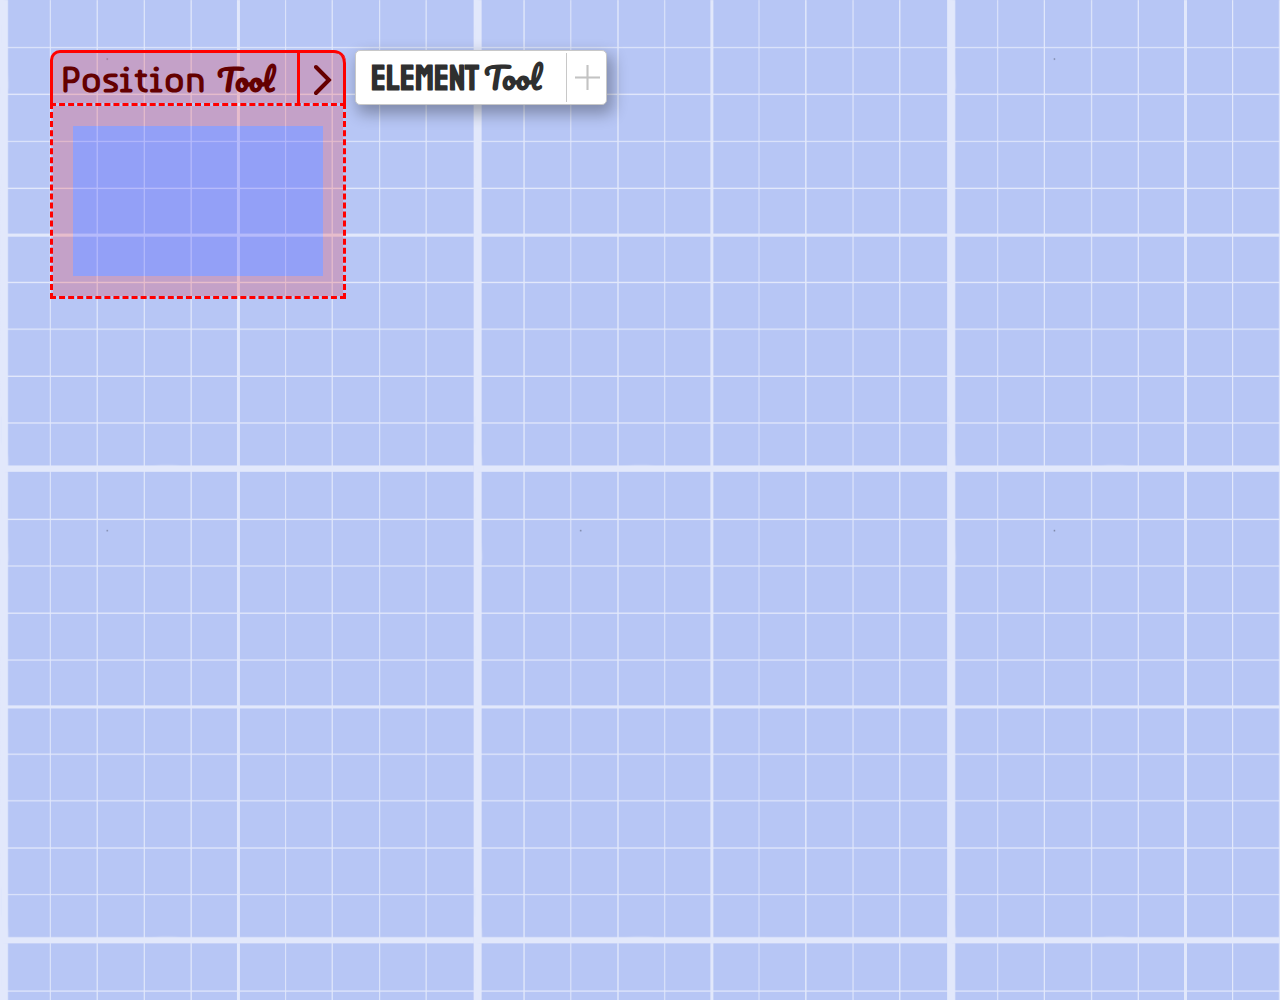
<file: index.html>
<!DOCTYPE html>
<html lang="en">
<head>
    <meta charset="UTF-8">
    <meta http-equiv="X-UA-Compatible" content="IE=edge">
    <meta name="viewport" content="width=device-width, initial-scale=1.0">

    <link rel="stylesheet" href="./style/style.css">
    <title>HTML GEN 2</title>
</head>
<body>
    <article class="element">
        <div id="move-element-tool">
            <div class="element-tool" begin>
                <div class="title-container">
                    <h1 id="element-placement" class="title">ELEMENT <span>Tool</span></h1>
                    <img id="angle" src="img/angle.svg" alt="" begin>
                    <div class="title-separation"></div>
                    <div id="btn-more-tool">
                        <img src="img/plus.svg" alt="">
                    </div>
                </div>
                <div class="element-title-separation"></div>
                <div id="all-elements"></div>
            </div> 
        </div>  
    </article>
    <article id="position">
        <div>
            <section id="position-menu-opener">
                <div class="title-and-angle">
                    <div class="title">
                        <h2 id="position-move" >Position <span>Tool</span></h2>
                    </div>
                    <div id="pos-angle">
                        <img id="pos-angle-img" src="./img/angle.svg" alt="">
                    </div>
                </div>
            </section>
            <section id="position-interface" block>
                <div class="contain-elem-and-padding flex">
                    <div class="contain-elem vertical-padding"></div>

                    <div class="pos-if-center">
                        <div class="contain-elem horizon-padding"></div>

                        <div class="contain-elem-container">
                            <div id="top-position-elems-container"></div>
                            <div id="position-elems-container">
                                <!--
                                    <div id="element-1"></div>
                                    <div id="element-2"></div>
                                    <div id="element-3"></div>
                                    <div id="element-4"></div>
                                -->
                            </div>
                            <div id="under-position-elems-container"></div>
                        </div>

                        <div class="contain-elem horizon-padding"></div>
                    </div>

                    <div class="contain-elem vertical-padding"></div>
                </div>
            </section>
        </div>
        <section id="position-menu" base>
            <ul id="pos-menu-content" inactive>
                <div class="flex pos-base-menu-1">
                    <li class="pos-menu-btn" id="basic-pos-select" pos="basic"><h3>basic</h3></li>
                    <li class="pos-menu-btn" id="flex-pos-select" pos="flex"><h3>flex</h3></li>
                    <li class="pos-menu-btn" id="grid-pos-select" pos="grid"><h3>grid</h3></li>
                    <li class="pos-menu-btn pos-menu-base-btn-2" id="size-pos-select" pos="size"><h3>size</h3></li>
                    <li class="pos-menu-btn pos-menu-base-btn-2" id="free-pos-select" pos="free"><h3>free</h3></li>
                </div>
            </ul>
        </section>
    </article>
    <article class="code-gen"></article>   
    <script src="./scripts/var-glob.js" defer></script>
    <script src="./scripts/elem-tool.js" defer></script>
    <script src="./scripts/windows-anim.js" defer></script>
    <script src="./scripts/position-tool.js" defer></script>
</body>
</html>
</file>
<file: style/style.css>
.flex {
  display: flex;
}

.center {
  justify-content: center;
}

.center2 {
  align-items: center;
}

.wrap {
  flex-wrap: wrap;
}

.m-0 {
  margin: 0px;
}

.m-05 {
  margin: 5px;
}

.m-1 {
  margin: 10px;
}

.m-15 {
  margin: 15px;
}

.m-2 {
  margin: 20px;
}

.m-3 {
  margin: 30px;
}

.m-4 {
  margin: 40px;
}

.m-5 {
  margin: 50px;
}

.m-6 {
  margin: 60px;
}

.m-7 {
  margin: 70px;
}

.m-8 {
  margin: 80px;
}

.m-9 {
  margin: 90px;
}

.m-10 {
  margin: 100px;
}

.mt-0 {
  margin-top: 0px;
}

.mt-05 {
  margin-top: 5px;
}

.mt-1 {
  margin-top: 10px;
}

.mt-15 {
  margin-top: 15px;
}

.mt-2 {
  margin-top: 20px;
}

.mt-3 {
  margin-top: 30px;
}

.mt-4 {
  margin-top: 40px;
}

.mt-5 {
  margin-top: 50px;
}

.mt-6 {
  margin-top: 60px;
}

.mt-7 {
  margin-top: 70px;
}

.mt-8 {
  margin-top: 80px;
}

.mt-9 {
  margin-top: 90px;
}

.mt-10 {
  margin-top: 100px;
}

.mb-0 {
  margin-bottom: 0px;
}

.mb-05 {
  margin-bottom: 5px;
}

.mb-1 {
  margin-bottom: 10px;
}

.mb-15 {
  margin-bottom: 15px;
}

.mb-2 {
  margin-bottom: 20px;
}

.mb-3 {
  margin-bottom: 30px;
}

.mb-4 {
  margin-bottom: 40px;
}

.mb-5 {
  margin-bottom: 50px;
}

.mb-6 {
  margin-bottom: 60px;
}

.mb-7 {
  margin-bottom: 70px;
}

.mb-8 {
  margin-bottom: 80px;
}

.mb-9 {
  margin-bottom: 90px;
}

.mb-10 {
  margin-bottom: 100px;
}

.ml-0 {
  margin-left: 0px;
}

.ml-05 {
  margin-left: 5px;
}

.ml-1 {
  margin-left: 10px;
}

.ml-15 {
  margin-left: 15px;
}

.ml-2 {
  margin-left: 20px;
}

.ml-3 {
  margin-left: 30px;
}

.ml-4 {
  margin-left: 40px;
}

.ml-5 {
  margin-left: 50px;
}

.ml-6 {
  margin-left: 60px;
}

.ml-7 {
  margin-left: 70px;
}

.ml-8 {
  margin-left: 80px;
}

.ml-9 {
  margin-left: 90px;
}

.ml-10 {
  margin-left: 100px;
}

.mr-0 {
  margin-right: 0px;
}

.mr-05 {
  margin-right: 5px;
}

.mr-1 {
  margin-right: 10px;
}

.mr-15 {
  margin-right: 15px;
}

.mr-2 {
  margin-right: 20px;
}

.mr-3 {
  margin-right: 30px;
}

.mr-4 {
  margin-right: 40px;
}

.mr-5 {
  margin-right: 50px;
}

.mr-6 {
  margin-right: 60px;
}

.mr-7 {
  margin-right: 70px;
}

.mr-8 {
  margin-right: 80px;
}

.mr-9 {
  margin-right: 90px;
}

.mr-10 {
  margin-right: 100px;
}

.mx-0 {
  margin-right: 0px;
  margin-left: 0px;
}

.mx-05 {
  margin-right: 5px;
  margin-left: 5px;
}

.mx-1 {
  margin-right: 10px;
  margin-left: 10px;
}

.mx-15 {
  margin-right: 15px;
  margin-left: 15px;
}

.mx-2 {
  margin-right: 20px;
  margin-left: 20px;
}

.mx-3 {
  margin-right: 30px;
  margin-left: 30px;
}

.mx-4 {
  margin-right: 40px;
  margin-left: 40px;
}

.mx-5 {
  margin-right: 50px;
  margin-left: 50px;
}

.mx-6 {
  margin-right: 60px;
  margin-left: 60px;
}

.mx-7 {
  margin-right: 70px;
  margin-left: 70px;
}

.mx-8 {
  margin-right: 80px;
  margin-left: 80px;
}

.mx-9 {
  margin-right: 90px;
  margin-left: 90px;
}

.mx-10 {
  margin-right: 100px;
  margin-left: 100px;
}

.my-0 {
  margin-top: 0px;
  margin-bottom: 0px;
}

.my-05 {
  margin-top: 5px;
  margin-bottom: 5px;
}

.my-1 {
  margin-top: 10px;
  margin-bottom: 10px;
}

.my-15 {
  margin-top: 15px;
  margin-bottom: 15px;
}

.my-2 {
  margin-top: 20px;
  margin-bottom: 20px;
}

.my-3 {
  margin-top: 30px;
  margin-bottom: 30px;
}

.my-4 {
  margin-top: 40px;
  margin-bottom: 40px;
}

.my-5 {
  margin-top: 50px;
  margin-bottom: 50px;
}

.my-6 {
  margin-top: 60px;
  margin-bottom: 60px;
}

.my-7 {
  margin-top: 70px;
  margin-bottom: 70px;
}

.my-8 {
  margin-top: 80px;
  margin-bottom: 80px;
}

.my-9 {
  margin-top: 90px;
  margin-bottom: 90px;
}

.my-10 {
  margin-top: 100px;
  margin-bottom: 100px;
}

.p-0 {
  padding: 0px;
}

.p-05 {
  padding: 5px;
}

.p-1 {
  padding: 10px;
}

.p-15 {
  padding: 15px;
}

.p-2 {
  padding: 20px;
}

.pt-0 {
  padding-top: 0px;
}

.pt-05 {
  padding-top: 5px;
}

.pt-1 {
  padding-top: 10px;
}

.pt-15 {
  padding-top: 15px;
}

.pt-2 {
  padding-top: 20px;
}

.pb-0 {
  padding-bottom: 0px;
}

.pb-05 {
  padding-bottom: 5px;
}

.pb-1 {
  padding-bottom: 10px;
}

.pb-15 {
  padding-bottom: 15px;
}

.pb-2 {
  padding-bottom: 20px;
}

.pl-0 {
  padding-left: 0px;
}

.pl-05 {
  padding-left: 5px;
}

.pl-1 {
  padding-left: 10px;
}

.pl-15 {
  padding-left: 15px;
}

.pl-2 {
  padding-left: 20px;
}

.pr-0 {
  padding-right: 0px;
}

.pr-05 {
  padding-right: 5px;
}

.pr-1 {
  padding-right: 10px;
}

.pr-15 {
  padding-right: 15px;
}

.pr-2 {
  padding-right: 20px;
}

.w-0 {
  width: 0px;
}

.w-05 {
  width: 5px;
}

.w-1 {
  width: 10px;
}

.w-2 {
  width: 20px;
}

.w-3 {
  width: 30px;
}

.h-0 {
  height: 0px;
}

.h-05 {
  height: 5px;
}

.h-1 {
  height: 10px;
}

.h-15 {
  height: 15px;
}

.h-2 {
  height: 20px;
}

.h-3 {
  height: 30px;
}

.opaO {
  opacity: 0;
}

.opa1 {
  opacity: 1;
}

.fs-10 {
  font-size: 10px;
}

.fs-15 {
  font-size: 15px;
}

.fs-20 {
  font-size: 20px;
}

.fs-25 {
  font-size: 25px;
}

.fs-30 {
  font-size: 30px;
}

.fs-35 {
  font-size: 35px;
}

.fs-40 {
  font-size: 40px;
}

.fs-45 {
  font-size: 45px;
}

/*
#4a6ee565 body color

*/
/*
#8d8d8d border
#b3b3b3 hr element color

#0050ff element selector border active
#006eff2e box shadow et background color selector border active

*/
@font-face {
  font-family: "pacifico";
  src: url("./font/Pacifico.ttf") format("truetype");
}
@font-face {
  font-family: "staaliches";
  src: url("./font/Staatliches.ttf") format("truetype");
}
@font-face {
  font-family: "typori";
  src: url("./font/Typori.ttf") format("truetype");
}
body {
  margin: 0px;
  height: 1000px;
  background-color: #4a6ee565;
  background-image: url("../img/grid2.png");
  background-size: 37%;
  background-repeat: repeat;
}

hr {
  margin: 0px;
  border-left: #b3b3b3 solid 0.5px;
}

.no-transition {
  transition: none !important;
}

img, div, h1 {
  user-select: none;
}

input[type=range] {
  width: 80px;
  height: 3px;
  border-radius: 10px;
  -webkit-appearance: none;
  background-color: silver;
}
input[type=range]::-webkit-slider-thumb {
  width: 10px;
  -webkit-appearance: none;
  border-radius: 10px;
  height: 10px;
  cursor: ew-resize;
  background: silver;
  box-shadow: -80px 0 0 80px #00000000;
  transition: all 0.2s;
}
input[type=range]:hover::-webkit-slider-thumb {
  width: 10px;
  -webkit-appearance: none;
  border-radius: 10px;
  height: 10px;
  cursor: ew-resize;
  background: #000000;
  box-shadow: -80px 0 0 80px #00000000;
  transition: all 0.2s;
}

.border-select {
  display: flex;
  flex-direction: column;
  align-items: center;
  justify-content: center;
  width: 25px;
  height: 27px;
}
.border-select .border-top {
  border-top: solid #8d8d8d 0.8px;
  width: 22px;
  height: -0.8px;
}
.border-select .middle {
  display: flex;
  align-items: center;
  justify-content: center;
  height: 28px;
}
.border-select .middle .border-left {
  border-left: solid #8d8d8d 0.8px;
  margin-right: 4px;
  height: 22px;
}
.border-select .middle .all-borders {
  border: solid #8d8d8d 0.8px;
  width: 8px;
  height: 8px;
  margin: 0px 4px;
  position: relative;
}
.border-select .middle .all-borders:hover {
  border: solid #0050ff 1px;
  box-shadow: 0px 0px 4px 3px #006eff2e;
  background-color: #006eff2e;
  margin: 0px 3.8px;
}
.border-select .middle .border-right {
  border-right: solid #8d8d8d 0.8px;
  margin-left: 4px;
  height: 22px;
}
.border-select .border-bottom {
  border-bottom: solid #8d8d8d 0.8px;
  width: 22px;
}

#position {
  position: relative;
  z-index: 20;
  top: 50px;
  left: 50px;
  width: min-content;
  display: flex;
}
#position #position-move {
  cursor: grab;
}
#position #position-interface {
  border: #ff0000 dashed 3px;
  display: flex;
  align-items: center;
  justify-content: center;
  min-height: 152px;
}
#position #position-interface .contain-elem-and-padding {
  min-height: 152px;
  height: 100%;
  width: 100%;
}
#position #position-interface .contain-elem-and-padding .contain-elem {
  background-color: #ff00002f;
}
#position #position-interface .contain-elem-and-padding .pos-if-center {
  min-height: 152px;
  height: 100%;
  display: flex;
  flex-direction: column;
  justify-content: center;
}
#position #position-interface .contain-elem-and-padding .pos-if-center .contain-elem-container {
  display: flex;
  align-items: center;
  justify-content: center;
}
#position #position-interface .contain-elem-and-padding .pos-if-center .horizon-padding {
  width: auto;
  min-height: 20px;
  height: 50%;
}
#position #position-interface .contain-elem-and-padding .vertical-padding {
  height: auto;
  min-width: 20px;
  width: 100%;
}
#position[active] #position-move {
  cursor: grabbing;
}

#position[invisible] #position-menu-opener, #position[invisible] #position-menu {
  opacity: 0;
  transition: opacity 0.5s 1s;
}
#position[invisible] #position-interface {
  border: dashed rgba(255, 0, 0, 0) 3px;
  transition: border 0.5s 1s;
}
#position[invisible] .contain-elem, #position[invisible] #position-elems-container {
  background: rgba(0, 0, 0, 0) !important;
  transition: background 0.5s 1s;
}
#position[invisible] .cel {
  border: dashed rgba(255, 0, 0, 0) 1px !important;
  transition: border 0.5s 1s;
}

#position-menu-opener {
  white-space: nowrap;
  height: 50px;
  border-top: #ff0000 solid 3px;
  border-left: #ff0000 solid 3px;
  border-radius: 10px 12px 0px 0px;
  background-color: #ff00002f;
  transition: border-radius 0s 0.3s;
}
#position-menu-opener .title-and-angle {
  display: flex;
  align-items: center;
}
#position-menu-opener .title-and-angle .title {
  width: 100%;
}
#position-menu-opener .title-and-angle .title h2 {
  white-space: nowrap;
  font-family: "typori";
  color: #640000;
  font-size: 35px;
  margin: 0px;
  margin-left: 8px;
}
#position-menu-opener .title-and-angle .title h2 span {
  font-family: "pacifico";
  font-size: 30px;
}
#position-menu-opener .title-and-angle #pos-angle {
  border-left: #ff0000 solid 3px;
  border-right: #ff0000 solid 3px;
  border-radius: 0px 10px 0px 0px;
  justify-self: end;
  margin-left: 20px;
  height: 53px;
  cursor: pointer;
  display: flex;
  align-items: center;
  transition: border 0s 0.3s, border-radius 0s 0.3s;
}
#position-menu-opener .title-and-angle #pos-angle #pos-angle-img {
  margin: 0px 5px 0px 8px;
  height: 30px;
  transform: rotate(-90deg);
  filter: invert(10%) sepia(37%) saturate(6220%) hue-rotate(353deg) brightness(95%) contrast(117%);
  transition: all 0.3s 0s;
}
#position-menu-opener[active] {
  border-radius: 10px 0px 0px 0px;
  transition: border-radius 0s;
}
#position-menu-opener[active] #pos-angle {
  border-right: #ffffff00 solid 3px;
  border-radius: 0px;
  transition: border 0s, border-radius 0s;
}
#position-menu-opener[active] #pos-angle #pos-angle-img {
  transform: rotate(90deg);
  transition: all 0.3s;
}

#position-menu h4 {
  white-space: nowrap;
  font-family: "typori";
  color: #520000;
  font-size: 17px;
  margin: 0px;
}

#pos-menu-content input[type=range] {
  opacity: 1;
  width: 160px;
  height: 4px;
  background-color: #520000;
}
#pos-menu-content input[type=range]::-webkit-slider-thumb {
  background: #520000;
}
#pos-menu-content input[type=range]:hover::-webkit-slider-thumb {
  background: #a81313;
}
#pos-menu-content input[type=range][inactive] {
  opacity: 0.3;
  pointer-events: none;
}

[free] input[type=range]:hover::-webkit-slider-thumb, [size] input[type=range]:hover::-webkit-slider-thumb {
  background: #d07540 !important;
}

.interuptor-flex {
  border: #640000 solid 3px;
  display: flex;
  justify-content: center;
  align-items: center;
  width: 30px;
  height: 15px;
  border-radius: 12px;
  cursor: pointer;
  transition: all 0.2s;
}
.interuptor-flex:after {
  position: absolute;
  content: "";
  z-index: -1;
  width: 30px;
  height: 15px;
  border-radius: 12px;
  opacity: 0;
  transition: all 0.2;
}
.interuptor-flex .flex-under-interuptor {
  border: #640000 solid 2.5px;
  width: 15px;
  height: 15px;
  border-radius: 12px;
  transition: all 0.2s;
}
.interuptor-flex .flex-under-interuptor:after {
  position: absolute;
  content: "";
  z-index: -1;
  width: 15px;
  height: 15px;
  border-radius: 12px;
  opacity: 0;
  transition: all 0.2;
}
.interuptor-flex .flex-under-interuptor[active] {
  transition: all 0.2s;
}

#interuptor-flex-direction {
  background: linear-gradient(165deg, #ffffff00 0%, #d04040 100%);
}
#interuptor-flex-direction:after {
  background: linear-gradient(165deg, #ffffff00 0%, #d04040 50%);
}
#interuptor-flex-direction #flex-positions {
  background: linear-gradient(90deg, #d04040 41%, #640000 41%, #640000 59%, #d04040 59%);
  transform: translate(-8px, 0px);
}
#interuptor-flex-direction #flex-positions:after {
  background: linear-gradient(90deg, #f16161 41%, #640000 41%, #640000 59%, #f16161 59%);
}
#interuptor-flex-direction #flex-positions[active] {
  transform: translate(8px, 0px) rotate(90deg);
}
#interuptor-flex-direction:hover:after {
  opacity: 1;
  transition: all 0.2s;
}
#interuptor-flex-direction:hover #flex-positions:after {
  opacity: 1;
  transition: all 0.2s;
}

.interuptor-flex-content {
  opacity: 0.5;
  width: 37px;
  background: linear-gradient(165deg, #ffffff00 0%, #d04040 100%);
}
.interuptor-flex-content:after {
  width: 37px;
  background: linear-gradient(165deg, #ffffff00 0%, #d04040 50%);
}
.interuptor-flex-content .flex-axes {
  background: linear-gradient(180deg, #d04040 41%, #640000 41%, #640000 59%, #d04040 59%);
  transform: translate(-12px, 0px);
}
.interuptor-flex-content .flex-axes:after {
  background: linear-gradient(180deg, #f16161 41%, #640000 41%, #640000 59%, #f16161 59%);
}
.interuptor-flex-content .flex-axes[middle] {
  transform: translate(-1px, 0px);
}
.interuptor-flex-content .flex-axes[end] {
  transform: translate(12px, 0px);
}
.interuptor-flex-content .flex-axes[column] {
  transform: translate(-12px, 0px) rotate(-90deg);
}
.interuptor-flex-content .flex-axes[column][middle] {
  transform: translate(-1px, 0px) rotate(-90deg);
}
.interuptor-flex-content .flex-axes[column][end] {
  transform: translate(12px, 0px) rotate(-90deg);
}
.interuptor-flex-content .flex-axes[element] {
  background: #d04040;
}
.interuptor-flex-content .flex-axes[element]:after {
  background: #f16161;
}
.interuptor-flex-content:hover:after {
  opacity: 1;
  transition: all 0.2s;
}
.interuptor-flex-content:hover .flex-axes:after {
  opacity: 1;
  transition: all 0.2s;
}
.interuptor-flex-content[active] {
  opacity: 1;
}

.interuptor-free-overflow {
  background: linear-gradient(165deg, #ffffff00 0%, #d07540 80%);
}
.interuptor-free-overflow:after {
  width: 37px;
  background: linear-gradient(165deg, #ffffff00 0%, #d09240 50%);
}
.interuptor-free-overflow .flex-axes {
  background: linear-gradient(90deg, #d09240 41%, #640000 41%, #640000 59%, #d09240 59%);
  transform: translate(-12px, 0px);
}
.interuptor-free-overflow .flex-axes:after {
  background: linear-gradient(90deg, #d04040 41%, #640000 41%, #640000 59%, #d04040 59%);
}
.interuptor-free-overflow .flex-axes[middle] {
  transform: translate(0px, 0px);
  background: #d09240;
}
.interuptor-free-overflow .flex-axes[middle]:after {
  background: #d04040 45%;
}
.interuptor-free-overflow .flex-axes[end] {
  background: linear-gradient(180deg, #d09240 41%, #640000 41%, #640000 59%, #d09240 59%);
  transform: translate(12px, 0px), rotate(90deg);
}
.interuptor-free-overflow .flex-axes[end]:after {
  transform: rotate(90deg);
}

.pos-menu-btn {
  display: flex;
  justify-content: center;
  align-items: center;
  border: #640000 solid 3px;
  color: #520000;
  white-space: nowrap;
  user-select: none;
  font-family: "typori";
  border-radius: 8px;
  width: 50px;
  height: 20px;
  background: linear-gradient(165deg, #ffffff00 0%, #d04040 100%);
}
.pos-menu-btn::after {
  position: absolute;
  content: "";
  z-index: -1;
  width: 50px;
  height: 20px;
  opacity: 0;
  background: linear-gradient(165deg, #ffffff00 0%, #d04040 58%);
  transition: opacity 0.2s;
}
.pos-menu-btn:hover {
  cursor: pointer;
}
.pos-menu-btn:hover::after {
  opacity: 1;
  transition: opacity 0.2s;
}

.pos-menu-btn-alternate {
  border-radius: 12px;
  background: linear-gradient(165deg, #ffffff00 0%, #d09240 80%);
}
.pos-menu-btn-alternate::after {
  width: 70px;
  height: 25px;
  border-radius: 12px;
}

#go-before {
  height: 20px;
  transform: translate(0px, 5px);
  filter: invert(10%) sepia(37%) saturate(6220%) hue-rotate(353deg) brightness(95%) contrast(117%);
  cursor: pointer;
  transition: all 0.2s;
}
#go-before:hover {
  filter: invert(43%) sepia(97%) saturate(7454%) hue-rotate(355deg) brightness(93%) contrast(129%);
  transition: all 0.2s;
}

.pos-reverse-btn {
  border: #833400 solid 3px;
  opacity: 0.5;
  display: flex;
  justify-content: center;
  align-items: center;
  cursor: pointer;
  border-radius: 25px;
  width: 20px;
  height: 20px;
  background: #ffffff;
  background: linear-gradient(165deg, #ffffff00 0%, #d08d40 100%);
}
.pos-reverse-btn img {
  width: 12px;
  height: 12px;
  filter: invert(20%) sepia(73%) saturate(1960%) hue-rotate(13deg) brightness(91%) contrast(101%);
  transition: all 0.3s;
}
.pos-reverse-btn img[active] {
  transform: rotate(180deg);
  transition: all 0.3s;
}
.pos-reverse-btn::after {
  position: absolute;
  content: "";
  z-index: -1;
  width: 20px;
  height: 20px;
  opacity: 0;
  border-radius: 8px;
  background: linear-gradient(165deg, #ffffff00 0%, #f3d37b 58%);
  transition: opacity 0.2s;
}
.pos-reverse-btn[active] {
  opacity: 1;
}
.pos-reverse-btn[active]:hover::after {
  opacity: 1;
  transition: opacity 0.2s;
}
.pos-reverse-btn[selected] {
  background: linear-gradient(165deg, #ffffff00 0%, #ffa600 80%) !important;
}
.pos-reverse-btn[selected]::after {
  background: linear-gradient(165deg, #ffffff00 0%, #ffa600 80%) !important;
}

.border-select-pos-menu {
  height: 30px;
}
.border-select-pos-menu .border-top {
  border-top: solid #520000 1.6px;
  height: -1.6px;
}
.border-select-pos-menu .border-top[selected] {
  border-top: solid #ffac13 1.6px;
  box-shadow: 0px 0px 4px 3px #ff00002e;
  background-color: #ff00002e;
}
.border-select-pos-menu .middle .border-left {
  border-left: solid #520000 1.6px;
}
.border-select-pos-menu .middle .border-left[selected] {
  border-left: solid #ffac13 1.6px;
  box-shadow: 0px 0px 4px 3px #ff00002e;
  background-color: #ff00002e;
}
.border-select-pos-menu .middle .all-borders {
  border: solid #520000 1.6px;
}
.border-select-pos-menu .middle .all-borders:hover {
  border: solid #ffac13 2px;
  box-shadow: 0px 0px 4px 3px #ff00002e;
  background-color: #ff00002e;
}
.border-select-pos-menu .middle .border-right {
  border-right: solid #520000 1.6px;
}
.border-select-pos-menu .middle .border-right[selected] {
  border-right: solid #ffac13 1.6px;
  box-shadow: 0px 0px 4px 3px #ff00002e;
  background-color: #ff00002e;
}
.border-select-pos-menu .border-bottom {
  border-bottom: solid #520000 1.6px;
}
.border-select-pos-menu .border-bottom[selected] {
  border-bottom: solid #ffac13 1.6px;
  box-shadow: 0px 0px 4px 3px #ff00002e;
  background-color: #ff00002e;
}
.border-select-pos-menu .border-selector {
  cursor: pointer;
}

#position-menu {
  width: 0px;
  height: 0px;
  opacity: 0;
  border: #ffffff00 solid 3px;
  border-left: none;
  border-radius: 0px 10px 10px 0px;
  background-color: #ff00002f;
  transition: width 0.3s, height 0s 0.3s, opacity 0s 0.3s, border 0s 0.3s;
}
#position-menu[base] #pos-menu-content, #position-menu[basic] #pos-menu-content, #position-menu[flex] #pos-menu-content, #position-menu[grid] #pos-menu-content, #position-menu[free] #pos-menu-content, #position-menu[size] #pos-menu-content {
  transform: translate(-25px);
  opacity: 0;
  height: 0px;
  width: 0px;
  transition: transform 0.3s, opacity 0.07s, height 0s 0.3s, width 0s 0.3s;
}
#position-menu[base] #pos-menu-content[inactive], #position-menu[basic] #pos-menu-content[inactive], #position-menu[flex] #pos-menu-content[inactive], #position-menu[grid] #pos-menu-content[inactive], #position-menu[free] #pos-menu-content[inactive], #position-menu[size] #pos-menu-content[inactive] {
  overflow: hidden;
}
#position-menu[active] {
  display: flex;
  justify-content: center;
  align-items: center;
  opacity: 1;
  border: #ff0000 solid 3px;
  border-left: none;
  transition: width 0.3s, height 0s, opacity 0s, border 0s;
}
#position-menu[active][base] #pos-menu-content, #position-menu[active][basic] #pos-menu-content, #position-menu[active][flex] #pos-menu-content, #position-menu[active][grid] #pos-menu-content, #position-menu[active][free] #pos-menu-content, #position-menu[active][size] #pos-menu-content {
  height: auto;
  width: auto;
  overflow: visible;
  transform: translate(0px);
  opacity: 1;
  transition: transform 0.3s 0.11s, opacity 0.3s 0.12s;
}
#position-menu [selected] {
  background: linear-gradient(165deg, #ffffff00 0%, #fd2424 80%);
}
#position-menu [selected]::after {
  background: linear-gradient(165deg, #ffffff00 0%, #fd2424 30%);
}
#position-menu [selected].pos-menu-btn-alternate {
  background: linear-gradient(165deg, #ffffff00 0%, #ffa600 80%) !important;
}
#position-menu [selected].pos-menu-btn-alternate::after {
  background: linear-gradient(165deg, #ffffff00 0%, #ffa600 80%) !important;
}

#position-menu[base] {
  background: linear-gradient(180deg, #ff00002f 65%, #ff0000 65%, #ff0000 67%, #e653532f 67%);
}
#position-menu[base] #pos-menu-content {
  margin: 10px 0px 0px 0px;
  padding: 0px;
}
#position-menu[base] #pos-menu-content li {
  list-style: none;
  margin-bottom: 12px;
}
#position-menu[base] #pos-menu-content li h3 {
  font-size: 17px;
  margin: 5px;
}
#position-menu[base] #pos-menu-content .pos-base-menu-1 {
  width: 125px;
  margin-left: 15px;
  flex-wrap: wrap;
  justify-content: center;
}
#position-menu[base] #pos-menu-content .pos-base-menu-1 #basic-pos-select {
  margin-left: 15px;
  margin-right: 15px;
}
#position-menu[base] #pos-menu-content .pos-base-menu-1 #grid-pos-select {
  margin-left: 10px;
  margin-bottom: 19px;
}
#position-menu[base] #pos-menu-content .pos-base-menu-1 .pos-menu-base-btn-2 {
  margin-bottom: 8px;
  border-radius: 12px;
  background: linear-gradient(165deg, #ffffff00 0%, #d09240 80%);
}
#position-menu[base] #pos-menu-content .pos-base-menu-1 #size-pos-select {
  margin-right: 10px;
}
#position-menu[base][active] {
  height: 125px;
  width: 155px;
}
#position-menu[base][active] #pos-menu-content {
  margin: 10px 0px 0px 0px;
}
#position-menu[base][active] #pos-menu-content .pos-base-menu-1 {
  margin-left: 0px;
}

#position-menu[basic] {
  margin: 0px;
}
#position-menu[basic] #pos-menu-content {
  margin: 10px 0px 0px 0px;
}
#position-menu[basic] #pos-menu-content h4 {
  margin: 5px;
}
#position-menu[basic] #pos-menu-content .pos-title-cross {
  display: flex;
  margin-bottom: 9px;
}
#position-menu[basic] #pos-menu-content .pos-title-cross h4 {
  margin-right: 80px;
}
#position-menu[basic] #pos-menu-content .flex {
  align-items: center;
  width: 130px;
  margin: 0px;
  font-weight: bolder;
}
#position-menu[basic] #pos-menu-content .flex .block {
  margin-right: 10px;
}
#position-menu[basic] #pos-menu-content .flex #block-inline {
  margin-top: 10px;
  width: 105px;
}
#position-menu[basic] #pos-menu-content .flex #block-inline::after {
  width: 105px;
}
#position-menu[basic][active] {
  height: 120px;
  width: 170px;
}
#position-menu[basic][active] #pos-menu-content {
  margin: 0px;
  display: flex;
  flex-direction: column;
  justify-content: center;
  align-items: center;
}

#position-menu[flex] {
  align-items: flex-start;
}
#position-menu[flex] h4 {
  margin: 2px 5px 5px 5px;
}
#position-menu[flex] .pos-title-cross {
  display: flex;
  margin: 7px;
  margin-left: 0px;
  margin-bottom: 14px;
  margin-top: 13px;
}
#position-menu[flex] .pos-title-cross h4 {
  margin-right: 10px;
}
#position-menu[flex] .pos-title-cross #interuptor-flex-direction {
  margin-top: 2px;
  margin-right: 5px;
}
#position-menu[flex] .pos-title-cross .pos-reverse-btn {
  margin-right: 50px;
}
#position-menu[flex] .pos-title-cross #go-before {
  margin-top: -3px;
}
#position-menu[flex] .flex-envelop {
  margin-bottom: 10px;
}
#position-menu[flex] .flex-envelop .pos-reverse-btn {
  margin: -3px 0px 0px 5px;
}
#position-menu[flex] .first-axe h4 {
  margin-right: 10px;
}
#position-menu[flex] .second-axe {
  margin-bottom: 10px;
}
#position-menu[flex] .element-axe .btn-container {
  margin-left: 40px;
}
#position-menu[flex] .axe .btn-container, #position-menu[flex] .flex-envelop .btn-container {
  margin-top: 2.5px;
}
#position-menu[flex] .axe button, #position-menu[flex] .flex-envelop button {
  margin: 1px 0px 0px 5px;
  width: 28px;
  height: 19px;
  font-size: 11.5px;
  font-weight: bolder;
  border: #640000 solid 2px;
}
#position-menu[flex] .axe button::after, #position-menu[flex] .flex-envelop button::after {
  width: 28px;
  height: 19px;
  border-radius: 8px;
}
#position-menu[active][flex] {
  height: 160px;
  width: 220px;
}
#position-menu[active][flex] .element-axe .btn-container {
  margin-left: 70px;
}

#position-menu[grid] #pos-menu-content {
  margin: 10px 0px 0px 0px;
}
#position-menu[grid] #pos-menu-content h4 {
  margin: 5px;
}
#position-menu[grid] #pos-menu-content .pos-title-cross {
  display: flex;
  margin-top: 10px;
  margin-bottom: 15px;
}
#position-menu[grid] #pos-menu-content .pos-title-cross h4 {
  margin-right: 15px;
}
#position-menu[grid] #pos-menu-content .pos-title-cross #num-line {
  margin-right: 15px;
}
#position-menu[grid] #pos-menu-content .pos-menu-btn {
  font-weight: bold;
  margin-top: 5px;
}
#position-menu[grid] #pos-menu-content .marge {
  margin-top: -5px;
}
#position-menu[grid] #pos-menu-content .marge h4 {
  margin-right: 10px;
}
#position-menu[grid] #pos-menu-content .marge input[type=range] {
  width: 133px !important;
  margin-top: 15px;
}
#position-menu[grid] #pos-menu-content .marge, #position-menu[grid] #pos-menu-content .number, #position-menu[grid] #pos-menu-content .size {
  margin-bottom: 16px;
}
#position-menu[grid] #pos-menu-content .range-number {
  margin-left: 80px;
  margin-top: 5px;
  flex-direction: column;
  justify-content: center;
  align-content: center;
  align-items: center;
}
#position-menu[grid] #pos-menu-content .range-number .number-graduation {
  width: 160px;
  height: 5px;
  transform: translateY(1px);
  justify-content: space-between;
  position: relative;
  z-index: -1;
}
#position-menu[grid] #pos-menu-content .range-number .number-graduation hr {
  border-color: #640000;
  background-color: #640000;
  height: 7px;
}
#position-menu[grid] #pos-menu-content .range-number .number-graduation .big {
  transform: translateY(-3px);
  height: 9px;
}
#position-menu[grid] #pos-menu-content .size {
  margin-top: -12px;
  margin-bottom: 0px;
}
#position-menu[grid] #pos-menu-content .size .column {
  margin-left: 5px;
}
#position-menu[grid] #pos-menu-content .size .size-selection {
  margin-top: 3px;
  margin-right: 5px;
}
#position-menu[grid] #pos-menu-content .size input[type=range] {
  margin-top: 13px;
  width: 113px !important;
}
#position-menu[grid] #pos-menu-content .size select {
  margin-top: 3px;
  width: 40px;
  height: 20px;
}
#position-menu[grid] #pos-menu-content .column {
  width: 65px;
  margin-right: 7px;
}
#position-menu[grid] #pos-menu-content .column::after {
  width: 65px;
}
#position-menu[grid] #pos-menu-content .line {
  width: 40px;
}
#position-menu[grid] #pos-menu-content .line::after {
  width: 40px;
}
#position-menu[grid][active] {
  height: 152px;
  width: 240px;
  align-items: flex-start;
}
#position-menu[grid][active] #pos-menu-content {
  margin: 0px 0px 0px 0px;
}
#position-menu[grid][active] #pos-menu-content input[type=range] {
  width: 200px;
  margin-left: 5px;
}
#position-menu[grid][active] #pos-menu-content .range-number {
  margin-left: 0px;
}
#position-menu[grid][active] #pos-menu-content .range-number .number-graduation {
  margin-left: 2px;
  width: 192px;
}

#position-menu[free] #pos-menu-content {
  margin: 10px 0px 0px 0px;
}
#position-menu[free] #pos-menu-content h4 {
  margin: 5px;
}
#position-menu[free] #pos-menu-content .pos-title-cross {
  display: flex;
  margin-bottom: 2.5px;
}
#position-menu[free] #pos-menu-content .pos-title-cross h4 {
  margin-right: 140px;
}
#position-menu[free] #pos-menu-content .pos-btn {
  display: flex;
  margin-bottom: 10px;
}
#position-menu[free] #pos-menu-content .pos-btn button {
  font-weight: bold;
  width: 70px;
  height: 25px;
  margin-left: 10px;
}
#position-menu[free] #pos-menu-content .pos-btn #no-free-btn {
  width: 30px;
  border-radius: 30px;
}
#position-menu[free] #pos-menu-content .pos-btn #no-free-btn::after {
  width: 30px;
  border-radius: 30px;
}
#position-menu[free] #pos-menu-content .pos-btn #no-free-btn img {
  height: 17px;
  transform: rotate(45deg);
  filter: invert(10%) sepia(37%) saturate(6220%) hue-rotate(353deg) brightness(95%) contrast(117%);
}
#position-menu[free] #pos-menu-content .z-index {
  margin: 15px 0px 8px 0px;
}
#position-menu[free] #pos-menu-content .z-index input[type=number] {
  margin-top: 2.5px;
  margin-right: 5px;
  width: 22px;
  height: 15px;
  font-family: "typori";
  border: #640000 solid 3px;
  font-weight: bolder;
  border-radius: 12px;
  padding: 0px 7px;
  background: linear-gradient(165deg, #ffffff00 0%, #d09240 80%);
}
#position-menu[free] #pos-menu-content .z-index input[type=number]::-webkit-inner-spin-button {
  -webkit-appearance: none;
}
#position-menu[free] #pos-menu-content .z-index button {
  font-weight: bolder;
  font-family: "typori";
  width: 20px;
  color: #520000;
  margin-top: 2.5px;
}
#position-menu[free] #pos-menu-content .z-index button::after {
  width: 20px;
  height: 20px;
  border-radius: 12px;
}
#position-menu[free] #pos-menu-content .z-index button:nth-child(3) {
  margin-right: 3px;
}
#position-menu[free] #pos-menu-content .overflow h4 {
  margin-bottom: 10px;
}
#position-menu[free] #pos-menu-content .overflow .interuptor-free-overflow {
  margin-top: 4px;
}
#position-menu[free] #pos-menu-content .overflow .pos-btn {
  width: 160px;
}
#position-menu[free] #pos-menu-content .overflow .pos-btn .pos-menu-btn {
  width: 55px;
}
#position-menu[free] #pos-menu-content .overflow .pos-btn .pos-menu-btn::after {
  width: 55px;
}
#position-menu[active][free] {
  height: 205px;
  width: 230px;
}
#position-menu[active][free] #pos-menu-content {
  margin: 0px 0px 0px 0px;
}

#position-menu[size] #pos-menu-content {
  margin: 10px 0px 0px 0px;
}
#position-menu[size] #pos-menu-content h4 {
  margin: 5px;
}
#position-menu[size] #pos-menu-content .pos-title-cross {
  display: flex;
  margin-bottom: 2.5px;
}
#position-menu[size] #pos-menu-content .pos-title-cross h4 {
  margin-right: 7px;
}
#position-menu[size] #pos-menu-content .pos-title-cross button {
  margin-top: 3px;
  height: 25px;
  width: 55px;
  font-weight: bolder;
}
#position-menu[size] #pos-menu-content .pos-title-cross button::after {
  height: 25px;
  width: 55px;
}
#position-menu[size] #pos-menu-content .pos-title-cross button:nth-child(2) {
  margin-right: 5px;
}
#position-menu[size] #pos-menu-content .pos-title-cross button:nth-child(3) {
  margin-right: 8px;
}
#position-menu[size] #pos-menu-content .size {
  margin-bottom: 8px;
}
#position-menu[size] #pos-menu-content .margin {
  margin-bottom: 8px;
}
#position-menu[size] #pos-menu-content .margin .border-select-pos-menu {
  margin: 1.5px 0px 0px 9px;
}
#position-menu[size] #pos-menu-content .padding .border-select-pos-menu {
  margin: 1.5px 0px 0px 5px;
}
#position-menu[size][active] {
  height: 195px;
  width: 216px;
}
#position-menu[size][active] #pos-menu-content {
  margin: 0px 0px 0px 0px;
}
#position-menu[size][active] #pos-menu-content input[type=range] {
  width: 180px;
}

#top-position-elems-container {
  position: absolute;
  z-index: 1;
  width: 250px;
  height: 150px;
}

#position-elems-container {
  position: relative;
  z-index: -2;
  width: 250px;
  height: 150px;
  background-color: rgba(0, 0, 255, 0.192);
}

#under-position-elems-container {
  position: absolute;
  z-index: -51;
  width: 250px;
  height: 150px;
}
#under-position-elems-container .cel {
  border: dashed rgba(255, 0, 0, 0.199) 1px;
}

#under-position-elems-container[active] .cel {
  border: dashed red 1px;
}

#position-interface[grid] .if-in-position {
  height: auto;
  width: auto;
}
#position-interface[grid] .in-position {
  height: auto;
  width: auto;
}
#position-interface[flex] .if-in-position, #position-interface[block] .if-in-position, #position-interface[inline] .if-in-position, #position-interface[inline-block] .if-in-position {
  height: 60px;
  width: 60px;
}
#position-interface[flex] .in-position, #position-interface[block] .in-position, #position-interface[inline] .in-position, #position-interface[inline-block] .in-position {
  height: 60px;
  width: 60px;
}

.if-in-position {
  display: flex;
}
.if-in-position .size-col {
  width: 5px;
  height: 100%;
}
.if-in-position .middle-sizing {
  height: 100%;
  width: 100%;
  display: flex;
  flex-direction: column;
  justify-content: space-between;
}
.if-in-position .middle-sizing .size-line {
  width: 100%;
  height: 5px;
}
.if-in-position .middle-sizing .pos-grab {
  width: 100%;
  height: 100%;
}
.if-in-position:hover .size-col, .if-in-position:hover .size-line {
  background-color: rgba(255, 0, 0, 0.479);
  cursor: row-resize;
}
.if-in-position:hover .size-col {
  cursor: col-resize;
}
.if-in-position:hover .pos-grab {
  cursor: grab;
  background-color: rgba(0, 128, 0, 0.301);
}

.element-tool {
  border: 1px solid #c8c8c8;
  border-radius: 5px;
  background-color: white;
  box-shadow: 4px 7px 15px 2px rgba(0, 0, 0, 0.3);
}
.element-tool .title-container {
  display: flex;
  height: 53px;
}
.element-tool .title-container .title {
  color: #2f2f2f;
  font-family: "staaliches";
  white-space: nowrap;
  font-size: 35px;
  width: 100%;
  margin: 0px 0px 0px 15px;
}
.element-tool .title-container .title span {
  font-family: "pacifico";
  font-size: 30px;
}
.element-tool .title-container .title-separation {
  width: 20px;
  height: 49px;
  margin-top: 2px;
  border-right: 1px solid #c8c8c8;
  box-shadow: -10px 0px 10px -12px rgba(0, 0, 0, 0.137) inset;
}
.element-tool .title-container #angle {
  margin-top: 14px;
  height: 25px;
  cursor: pointer;
}
.element-tool .title-container #btn-more-tool {
  cursor: pointer;
  height: 53px;
  width: 65px;
  min-width: 40px;
  display: flex;
  align-items: center;
  justify-content: center;
  font-size: 50px;
}
.element-tool .title-container #btn-more-tool img {
  height: 25px;
}
.element-tool .element-title-separation {
  width: 100%;
  height: 1px;
  background-color: #c8c8c8;
}
.element-tool #all-elements::-webkit-scrollbar {
  width: 7px;
  background: white;
  border-left: 1px solid #c8c8c8;
}
.element-tool #all-elements::-webkit-scrollbar-thumb {
  background-color: rgba(0, 0, 0, 0.158);
  border-radius: 3px 1.5px 1.5px 3px;
  border: 1px solid #c8c8c8;
  border-right: none;
}

#move-element-tool {
  position: absolute;
  z-index: 30;
  top: 50px;
  left: 355px;
}

.element-tool {
  width: 833px;
  transition: all 0.5s;
}
.element-tool[begin] {
  width: 250px;
  height: 53px;
  overflow: hidden;
  transition: all 0.5s;
}
.element-tool[close] {
  width: 285px;
  overflow: hidden;
  transition: all 0.5s;
}
.element-tool .element-title-separation {
  transition: all 0.5s;
}
.element-tool .element-title-separation[close] {
  display: none;
  transition: all 0.5s;
}

#all-elements {
  width: 100%;
  height: 0px;
  overflow-y: hidden;
  overflow-x: hidden;
  transition: all 0.5s;
}
#all-elements[close] {
  height: -2px;
  overflow-x: hidden;
  transition: all 0.5s;
}
#all-elements[one] {
  height: 72px;
  overflow-y: hidden;
  transition: all 0.5s;
}
#all-elements[two] {
  height: 144px;
  overflow-y: hidden;
  transition: all 0.5s;
}
#all-elements[three] {
  height: 215px;
  overflow-y: hidden;
  transition: all 0.5s;
}
#all-elements[four] {
  height: 215px;
  overflow-y: scroll;
  transition: all 0.5s;
}

#angle {
  transform: rotate(180deg);
  filter: invert(83%) sepia(18%) saturate(0%) hue-rotate(239deg) brightness(89%) contrast(99%);
  transition: all 0.5s;
}
#angle:hover {
  filter: invert(57%) sepia(1%) saturate(14%) hue-rotate(340deg) brightness(88%) contrast(81%);
  transition: all 0.5s;
}
#angle:active {
  filter: invert(83%) sepia(18%) saturate(0%) hue-rotate(239deg) brightness(89%) contrast(99%);
  transition: all 0s;
}
#angle[begin] {
  display: hidden;
  transform: scale(0);
  transition: all 0.5s;
}
#angle[close] {
  transform: rotate(0deg);
  transition: all 0.5s;
}

#btn-more-tool img {
  filter: invert(83%) sepia(18%) saturate(0%) hue-rotate(239deg) brightness(89%) contrast(99%);
  transition: all 0.5s;
}
#btn-more-tool img:hover {
  filter: invert(57%) sepia(1%) saturate(14%) hue-rotate(340deg) brightness(88%) contrast(81%);
  transition: all 0.5s;
}
#btn-more-tool img:active {
  filter: invert(83%) sepia(18%) saturate(0%) hue-rotate(239deg) brightness(89%) contrast(99%);
  transition: all 0s;
}

body[active] {
  cursor: grabbing;
}

#element-placement {
  cursor: grab;
}
#element-placement[active] {
  cursor: grabbing;
}

.html-element .shader {
  margin: 0px 10px 0px 10px;
}
.html-element .shader .shader-add-less-container {
  display: flex;
}
.html-element .shader .shader-add-less-container div {
  margin-top: 3px;
}
.html-element .shader .shader-add-less-container select {
  height: 20px;
  width: 32px;
  margin: 2px 0px 0px 5px;
}
.html-element .shader .shader-range-container {
  display: flex;
}
.html-element .shader .shader-range-container .range-shader-placement {
  margin: 4.7px 0px 5px 0px;
  width: 117px;
}
.html-element .shader .shader-gradient-color-container {
  display: flex;
}
.html-element .shader .shader-gradient-color-container .gradient-degree-selection-section {
  margin-left: 2px;
  margin-top: 1px;
}
.html-element .shader .shader-gradient-color-container .color-opacity-section {
  margin-top: -1.2px;
  margin-left: 30px;
  margin-right: 1px;
}

.html-element {
  font-family: "staaliches";
  color: #272727;
  width: 100%;
  height: 55px;
  padding: 8px 0px;
  border-bottom: 1px solid #d8d8d8;
  box-shadow: 0px 15px 10px -12px rgba(0, 0, 0, 0.082) inset;
  display: flex;
}
.html-element .id-color-content {
  margin-left: 5px;
}
.html-element .id {
  margin: 0px 10px;
  display: flex;
}
.html-element .id div {
  margin-top: 2.5px;
}
.html-element .id input {
  margin: 1.5px 0px 0px 5px;
  padding-left: 4px;
  width: 70px;
  height: 17px;
  border-radius: 20px;
  border: 1px solid #999999;
}
.html-element .color-element {
  display: flex;
  margin: 5px 10px 0px 10px;
}
.html-element .color-element .color {
  margin-left: 5px;
}
.html-element .radius {
  margin: 0px 4px 0px 4px;
}
.html-element .radius .radius-content {
  display: flex;
  margin-top: -4px;
  margin-bottom: -8px;
}
.html-element .radius .radius-content .title {
  margin: 7px 3px 0px 5px;
}
.html-element .radius .radius-content .corner-select {
  margin: 8px 0px 0px 5px;
}
.html-element .radius input[type=range] {
  margin: 13px 5px 10px 5px;
}
.html-element .border {
  margin: 3px 12px 0px 10px;
}
.html-element .border .border-content-color {
  display: flex;
}
.html-element .border .border-content-color section {
  margin-left: 5px;
}
.html-element .border .border-content {
  display: flex;
}
.html-element .border .border-content .border-content-under {
  display: flex;
  flex-direction: column;
  margin: 3px 5px 0px 0px;
}
.html-element .border .border-content .border-content-under input[type=range] {
  margin: 1px 0px 6px 0px;
}
.html-element .border .border-content .corner-select {
  margin-top: 5px;
}
.html-element .box {
  margin: 3px 10px 0px 10px;
  display: flex;
}
.html-element .box .box-title-more-trash-container {
  display: flex;
}
.html-element .box .box-title-more-trash-container .title {
  margin-right: 4px;
}
.html-element .box .box-title-more-trash-container select {
  height: 20px;
  width: 32px;
  margin-left: 5px;
}
.html-element .box .box-title-more-trash-container .box-inset-checkbox {
  position: relative;
  margin-left: 2.5px;
  margin-top: 3.7px;
  width: 11px;
  height: 11px;
}
.html-element .box .box-title-more-trash-container .box-inset-checkbox:hover {
  cursor: pointer;
}
.html-element .box .box-range-container {
  display: flex;
  flex-direction: column;
  margin-top: 6px;
}
.html-element .box .box-range-container .box-range-under-container {
  display: flex;
  height: 14px;
}
.html-element .box .box-range-container .box-range-under-container .box-range {
  width: 91px;
  margin-top: 2.5px;
  margin-right: 0px;
  margin-left: 2px;
}
.html-element .box .box-range-container .box-range-under-container .box-range-blur-spread {
  margin-bottom: 0px;
  background-color: gray;
}
.html-element .box .box-range-container .box-range-under-container .box-range-blur-spread::-webkit-slider-thumb {
  background: gray;
  box-shadow: -80px 0 0 80px #00000000;
}
.html-element .box .box-range-container .box-range-under-container .box-range-blur-spread:hover::-webkit-slider-thumb {
  background: black;
  box-shadow: -80px 0 0 80px #00000000;
}
.html-element .box .box-range-container .box-range-under-container .box-select-range {
  margin-right: 3px;
  margin-top: 0px;
  height: 8px;
  width: 18px;
  border-radius: 5px;
  position: relative;
  z-index: 1;
  display: flex;
  align-items: center;
  border: solid 0.5px #555555;
  cursor: pointer;
}
.html-element .box .box-range-container .box-range-under-container .box-select-range:hover {
  box-shadow: 2px 2px 4px 0px rgba(0, 0, 0, 0.192) inset;
}
.html-element .box .box-range-container .box-range-under-container .box-select-range .box-select-range-interuptor {
  background-color: silver;
  margin-left: -1px;
  height: 10px;
  width: 10px;
  position: absolute;
  z-index: 2;
  border-radius: 5px;
}
.html-element .box .box-range-container .box-range-under-container .box-select-range-blur-spread-btn .box-select-range-interuptor {
  background-color: gray;
}
.html-element .box .box-color-container .color-opacity-section {
  flex-direction: column;
  margin-left: 2px;
  margin-top: 1px;
  margin-bottom: -1.5px;
}
.html-element .box .box-color-container .color-opacity-section .color {
  margin-top: 0px;
  margin-bottom: -0.6px;
  height: 29px;
  width: 17px;
}
.html-element .box .box-color-container .color-opacity-section .opacity-btn {
  margin-left: 0.3px;
  margin-top: 3px;
}
.html-element .box .box-color-container .color-opacity-section .opacity-range-container {
  left: -5px;
  top: -44px;
}
.html-element .image-text-trash-reset {
  display: flex;
  align-items: center;
  margin-left: 3px;
}
.html-element .image-text-trash-reset hr {
  height: 53px;
  border-left: #b3b3b3 solid 0.5px;
}
.html-element .image-text-trash-reset .reset-trash-more-element-section {
  margin-left: 10px;
}

.button-selector {
  margin-right: 3px;
  margin-top: 0px;
  height: 8px;
  width: 18px;
  border-radius: 5px;
  position: relative;
  z-index: 1;
  display: flex;
  align-items: center;
  border: solid 0.5px #555555;
  cursor: pointer;
}

.box-select-range-interuptor {
  background-color: silver;
  margin-left: -8px;
  height: 10px;
  width: 10px;
  position: absolute;
  z-index: 2;
  border-radius: 5px;
  display: flex;
  align-items: center;
  justify-content: center;
}
.box-select-range-interuptor .x-y-bar {
  background-color: white;
  height: 8px;
  width: 2px;
  border-radius: 2px;
}

.select-blur-spread-btn .spread-blur-interuptor {
  background-color: gray;
}

.gradient-degree-selection-section {
  display: flex;
  align-items: center;
}
.gradient-degree-selection-section .shader-select-gradient .shader-select-gradient-interuptor {
  background-color: #b4b4b4;
  margin-left: -8px;
  height: 10px;
  width: 10px;
  position: absolute;
  z-index: 2;
  display: flex;
  align-items: center;
  justify-content: center;
}
.gradient-degree-selection-section .degree-radiant-btn {
  width: 10px;
  height: 10px;
  border: solid #9b9b9b 1px;
  border-radius: 15px;
  display: flex;
  align-items: center;
}
.gradient-degree-selection-section .degree-radiant-btn .degree-bar {
  height: 2px;
  width: 6px;
  border-radius: 0px 10px 10px 0px;
  background-color: #9b9b9b;
}

.trash-more-element-section, .reset-trash-more-element-section {
  display: flex;
}

.trash-more-element-section {
  margin-left: 3px;
}

.element-trash, .element-more, .element-reset {
  height: 18px;
  width: 18px;
  text-align: center;
  cursor: pointer;
}
.element-trash img, .element-more img, .element-reset img {
  margin-top: 2px;
  height: 13px;
  width: 13px;
  filter: invert(57%) sepia(1%) saturate(14%) hue-rotate(340deg) brightness(88%) contrast(81%);
  transition: all 0.3s;
}
.element-trash:hover, .element-more:hover, .element-reset:hover {
  background: radial-gradient(circle, rgba(0, 0, 0, 0.247) 0%, rgba(255, 255, 255, 0) 75%);
}
.element-trash:hover img, .element-more:hover img, .element-reset:hover img {
  filter: invert(28%) sepia(1%) saturate(295%) hue-rotate(78deg) brightness(93%) contrast(87%);
  transition: all 0.3s;
}
.element-trash:active, .element-more:active, .element-reset:active {
  background: radial-gradient(circle, rgba(0, 0, 0, 0.61) 0%, rgba(255, 255, 255, 0) 75%);
}
.element-trash:active img, .element-more:active img, .element-reset:active img {
  filter: invert(0%) sepia(100%) saturate(0%) hue-rotate(21deg) brightness(97%) contrast(103%);
  transition: all 0s;
}

.reset-trash-btn {
  height: 30px;
  margin-top: 1px;
}
.reset-trash-btn .element-trash, .reset-trash-btn .element-reset {
  height: 15px;
  width: 15px;
  margin-right: 3px;
}
.reset-trash-btn .element-trash img, .reset-trash-btn .element-reset img {
  margin: 0px;
  height: 11.5px;
  width: 11.5px;
}
.reset-trash-btn .element-trash:hover, .reset-trash-btn .element-reset:hover {
  background: none;
}
.reset-trash-btn .element-trash:active, .reset-trash-btn .element-reset:active {
  background: none;
}
.reset-trash-btn .element-trash:active img, .reset-trash-btn .element-reset:active img {
  filter: invert(83%) sepia(18%) saturate(0%) hue-rotate(239deg) brightness(89%) contrast(99%);
  transition: all 0s;
}

.element-btn-more-under-module {
  border: solid #919191 1px;
  height: 32px;
  width: 32px;
  display: flex;
  align-items: center;
  justify-content: center;
  cursor: pointer;
  transition: all 0.5s;
}
.element-btn-more-under-module img {
  height: 24px;
  width: 24px;
  transition: all 0.5s;
  filter: invert(57%) sepia(1%) saturate(14%) hue-rotate(340deg) brightness(88%) contrast(81%);
}

.image-text {
  display: flex;
}
.image-text .btn-image-text {
  height: 50px;
  width: 45px;
  display: flex;
  align-items: center;
  justify-content: center;
  cursor: pointer;
  transition: all 0.5s;
}
.image-text .btn-image-text img {
  height: 40px;
  width: 40px;
  filter: invert(78%) sepia(3%) saturate(0%) hue-rotate(196deg) brightness(92%) contrast(90%);
}
.image-text .image-btn {
  margin-right: 3px;
}
.image-text .text-btn {
  margin-right: 4px;
}

.square-btn:hover {
  transition: all 0.5s;
}
.square-btn:hover img {
  filter: invert(19%) sepia(0%) saturate(0%) hue-rotate(156deg) brightness(94%) contrast(83%);
  transition: all 0.5s;
}
.square-btn:active {
  transition: all 0s;
}
.square-btn:active img {
  filter: invert(83%) sepia(18%) saturate(0%) hue-rotate(239deg) brightness(89%) contrast(99%);
  transition: all 0s;
}

.button-selector {
  transition: box-shadow 0.2s;
}
.button-selector:hover {
  box-shadow: 2px 2px 4px 0px rgba(0, 0, 0, 0.192) inset;
  transition: box-shadow 0.2s;
}
.button-selector .box-select-range-interuptor {
  transition: transform 0.5s, margin-left 0.5s;
}
.button-selector .box-select-range-interuptor[active] {
  margin-left: 3px;
  transform: rotate(90deg);
  transition: transform 0.5s, margin-left 0.5s;
}
.button-selector .spread-blur-interuptor {
  transition: height 0.5s, width 0.5s, margin-left 0.5s, box-shadow 0.5s;
}
.button-selector .spread-blur-interuptor[active] {
  height: 5px;
  width: 5px;
  margin-left: 4.7px;
  box-shadow: 0px 0px 3px 3px gray;
  transition: height 0.5s, width 0.5s, margin-left 0.5s, box-shadow 0.5s;
}
.button-selector .shader-select-gradient-interuptor {
  border-radius: 1.5px;
  transition: height 0.5s, width 0.5s, margin-left 0.5s, margin-top 0.5s, border-radius 0.5s;
}
.button-selector .shader-select-gradient-interuptor[active] {
  border-radius: 5px;
  margin-left: 3px;
  transition: height 0.5s, width 0.5s, margin-left 0.5s, margin-top 0.5s, border-radius 0.5s;
}

.degree-radiant-btn {
  transition: border 0.5s, box-shadow 0.5s;
  opacity: 0.3;
  transition: opacity 0.3s;
}
.degree-radiant-btn[active] {
  opacity: 1;
  transition: opacity 0.3s;
  cursor: pointer;
}
.degree-radiant-btn[active] .degree-bar {
  transition: background-color 0.5s;
}
.degree-radiant-btn[active]:hover {
  border: solid #5f5f5f 1px;
  box-shadow: 2px 2px 4px 0px rgba(0, 0, 0, 0.192) inset;
  transition: border 0.5s, box-shadow 0.5s;
}
.degree-radiant-btn[active]:hover .degree-bar {
  background-color: #5f5f5f;
  transition: background-color 0.5s;
}
.degree-radiant-btn[active]:active {
  border: solid #5f5f5f 1px;
  box-shadow: 2px 2px 4px 0px rgba(0, 0, 0, 0.192) inset;
}
.degree-radiant-btn[active]:active .degree-bar {
  background-color: #5f5f5f;
}

.color {
  margin-top: 1.5px;
  -webkit-appearance: none;
  border: 1px solid #999999;
  background-color: white;
  border-radius: 10px;
  width: 33px;
  height: 17px;
  transition: all 0.2s;
}
.color:hover {
  cursor: pointer;
  background-color: rgba(0, 0, 0, 0.08);
  border: 1.2px solid #949494;
  transition: all 0.2s;
}
.color:active {
  background-color: rgba(0, 0, 0, 0.08);
}
.color::-webkit-color-swatch {
  border: none;
  border-radius: 10px;
  padding: 0;
}
.color::-webkit-color-swatch-wrapper {
  border: none;
  border-radius: 10px;
  padding: 2px;
}

.color-opacity-section {
  display: flex;
}

.opacity-btn {
  margin-top: 2px;
  margin: 2px 0px 0px 3px;
  width: 14.5px;
  height: 14.5px;
  border: solid #9b9b9b 1px;
  border-radius: 15px;
  display: flex;
  align-items: center;
  justify-content: center;
  cursor: pointer;
  transition: all 0.2s;
}
.opacity-btn:hover {
  cursor: pointer;
  background-color: rgba(0, 0, 0, 0.085);
  border: 1px solid #949494;
  transition: all 0.2s;
}
.opacity-btn:active {
  background-color: rgba(0, 0, 0, 0.085);
  border: 1px solid #949494;
}

.inside-opacity-btn {
  border-radius: 15px;
  width: 9.9px;
  height: 9.9px;
  background-color: black;
}

.opacity-range-container {
  transform: rotateZ(-90deg);
  position: absolute;
  z-index: 100;
  display: none;
}

.opacity-range-under-container {
  border: solid #cecece 1px;
  height: 13px;
  display: flex;
  position: relative;
  left: -23px;
  top: -10px;
  align-items: center;
  border-radius: 3px;
  box-shadow: -3px 2px 10px 0px rgba(0, 0, 0, 0.13);
  background-color: white;
}

.opacity-range-container-arrow {
  width: 7px;
  height: 7px;
  position: relative;
  left: 17px;
  top: -6px;
  z-index: 1;
  border-radius: 30% 70% 100% 0%/0% 0% 100% 100%;
  border-left: #cecece solid 1px;
  border-top: #cecece solid 1px;
  background-color: white;
  transform: rotateZ(45deg);
}

input[type=range] {
  width: 80px;
  height: 3px;
  border-radius: 10px;
  -webkit-appearance: none;
  background-color: silver;
}
input[type=range]::-webkit-slider-thumb {
  width: 10px;
  -webkit-appearance: none;
  border-radius: 10px;
  height: 10px;
  cursor: ew-resize;
  background: silver;
  box-shadow: -80px 0 0 80px #00000000;
  transition: all 0.2s;
}
input[type=range]:hover::-webkit-slider-thumb {
  width: 10px;
  -webkit-appearance: none;
  border-radius: 10px;
  height: 10px;
  cursor: ew-resize;
  background: #000000;
  box-shadow: -80px 0 0 80px #00000000;
  transition: all 0.2s;
}

.corner-select {
  margin-top: 10px;
  width: 27px;
  height: 30px;
  transform: scale(1.1);
}
.corner-select div {
  display: flex;
}
.corner-select div .corner {
  width: 15px;
  height: 10px;
  cursor: pointer;
}
.corner-select div .top-left {
  border-radius: 10px 0px 0px 0px;
  margin-right: 2px;
  margin-bottom: 2px;
  border-top: solid 0.8px #8d8d8d;
  border-left: solid 0.8px #8d8d8d;
  box-shadow: 0px 0px 0px 0px rgba(255, 255, 255, 0);
  background-color: 0px 0px 0px 0px rgba(255, 255, 255, 0);
  transition: all 0.3s;
}
.corner-select div .top-left[active] {
  margin-right: 1.8px;
  margin-bottom: 1.8px;
  border-top: 1px solid #0050ff;
  border-left: 1px solid #0050ff;
  box-shadow: 0px 0px 5px 3px rgba(0, 110, 255, 0.22);
  background-color: rgba(0, 110, 255, 0.22);
  transition: all 0.3s;
}
.corner-select div .top-right {
  border-radius: 0px 10px 0px 0px;
  margin-left: 2px;
  margin-bottom: 2px;
  border-top: solid 0.8px #8d8d8d;
  border-right: solid 0.8px #8d8d8d;
  box-shadow: 0px 0px 0px 0px rgba(255, 255, 255, 0);
  background-color: 0px 0px 0px 0px rgba(255, 255, 255, 0);
  transition: all 0.3s;
}
.corner-select div .top-right[active] {
  margin-left: 1.8px;
  margin-bottom: 1.8px;
  border-top: 1px solid #0050ff;
  border-right: 1px solid #0050ff;
  box-shadow: 0px 0px 5px 3px rgba(0, 110, 255, 0.22);
  background-color: rgba(0, 110, 255, 0.22);
  transition: all 0.3s;
}
.corner-select div .bottom-left {
  border-radius: 0px 0px 0px 10px;
  margin-top: 2px;
  margin-right: 2px;
  border-bottom: solid 0.8px #8d8d8d;
  border-left: solid 0.8px #8d8d8d;
  box-shadow: 0px 0px 0px 0px rgba(255, 255, 255, 0);
  background-color: 0px 0px 0px 0px rgba(255, 255, 255, 0);
  transition: all 0.3s;
}
.corner-select div .bottom-left[active] {
  margin-top: 1.8px;
  margin-right: 1.8px;
  border-bottom: 1px solid #0050ff;
  border-left: 1px solid #0050ff;
  box-shadow: 0px 0px 5px 3px rgba(0, 110, 255, 0.22);
  background-color: rgba(0, 110, 255, 0.22);
  transition: all 0.3s;
}
.corner-select div .bottom-right {
  border-radius: 0px 0px 10px 0px;
  margin-top: 2px;
  margin-left: 2px;
  border-bottom: solid 0.8px #8d8d8d;
  border-right: solid 0.8px #8d8d8d;
  box-shadow: 0px 0px 0px 0px rgba(255, 255, 255, 0);
  background-color: 0px 0px 0px 0px rgba(255, 255, 255, 0);
  transition: all 0.3s;
}
.corner-select div .bottom-right[active] {
  margin-top: 1.8px;
  margin-left: 1.8px;
  border-bottom: 1px solid #0050ff;
  border-right: 1px solid #0050ff;
  box-shadow: 0px 0px 5px 3px rgba(0, 110, 255, 0.22);
  background-color: rgba(0, 110, 255, 0.22);
  transition: all 0.3s;
}
.corner-select .all {
  width: 6px;
  height: 6px;
  border: solid 0.8px #8d8d8d;
  border-radius: 10px;
  position: relative;
  top: -16.5px;
  left: 9.5px;
  transition: all 0.3s;
}
.corner-select .all:hover {
  cursor: pointer;
  border: 1px solid #0050ff;
  box-shadow: 0px 0px 4px 3px rgba(0, 110, 255, 0.18);
  background-color: rgba(0, 110, 255, 0.18);
  top: -16.3px;
  left: 9.3px;
  transition: all 0.3s;
}

.element .border-select {
  display: flex;
  flex-direction: column;
  align-items: center;
  justify-content: center;
  width: 27px;
  height: 29px;
  margin-top: 3px;
}
.element .border-select .border-top {
  width: 22px;
  height: 5px;
  position: relative;
  top: 1.2px;
  border-top: solid 0.8px #8d8d8d;
  box-shadow: 0px 0px 0px 0px rgba(255, 255, 255, 0);
  cursor: pointer;
  transition: all 0.3s;
}
.element .border-select .border-top[active] {
  border-top: 1px solid #0050ff;
  background-color: rgba(0, 110, 255, 0.18);
  box-shadow: 0px 0px 5px 3px rgba(0, 110, 255, 0.22);
  transition: all 0.3s;
}
.element .border-select .middle {
  display: flex;
  align-items: center;
  justify-content: center;
  height: 28px;
}
.element .border-select .middle .border-left {
  height: 22px;
  border-left: solid 0.8px #8d8d8d;
  box-shadow: 0px 0px 0px 0px rgba(255, 255, 255, 0);
  width: 4px;
  cursor: pointer;
  transition: all 0.3s;
  position: relative;
  left: 3px;
}
.element .border-select .middle .border-left[active] {
  border-left: 1px solid #0050ff;
  box-shadow: 0px 0px 5px 3px rgba(0, 110, 255, 0.22);
  width: 3.8px;
  background-color: rgba(0, 110, 255, 0.18);
  transition: all 0.3s;
}
.element .border-select .middle .all-borders {
  width: 8px;
  height: 8px;
  margin: 0px 4px;
  position: relative;
  border: solid 0.8px #8d8d8d;
  box-shadow: 0px 0px 0px 0px rgba(255, 255, 255, 0);
  transition: all 0.3s;
}
.element .border-select .middle .all-borders:hover {
  cursor: pointer;
  margin: 0px 3.8px;
  box-shadow: 0px 0px 4px 3px rgba(0, 110, 255, 0.18);
  background-color: rgba(0, 110, 255, 0.18);
  border: 1px solid #0050ff;
  transition: all 0.3s;
}
.element .border-select .middle .border-right {
  height: 22px;
  border-right: solid 0.8px #8d8d8d;
  box-shadow: 0px 0px 0px 0px rgba(255, 255, 255, 0);
  width: 4px;
  cursor: pointer;
  transition: all 0.3s;
  position: relative;
  left: -3px;
}
.element .border-select .middle .border-right[active] {
  border-right: 1px solid #0050ff;
  box-shadow: 0px 0px 5px 3px rgba(0, 110, 255, 0.22);
  width: 3.8px;
  background-color: rgba(0, 110, 255, 0.18);
  transition: all 0.3s;
}
.element .border-select .border-bottom {
  width: 22px;
  height: 5px;
  position: relative;
  bottom: 1.2px;
  border-bottom: solid 0.8px #8d8d8d;
  box-shadow: 0px 0px 0px 0px rgba(255, 255, 255, 0);
  cursor: pointer;
  transition: all 0.3s;
}
.element .border-select .border-bottom[active] {
  border-bottom: 1px solid #0050ff;
  box-shadow: 0px 0px 5px 3px rgba(0, 110, 255, 0.22);
  background-color: rgba(0, 110, 255, 0.18);
  transition: all 0.3s;
}

/*# sourceMappingURL=style.css.map */
</file>
